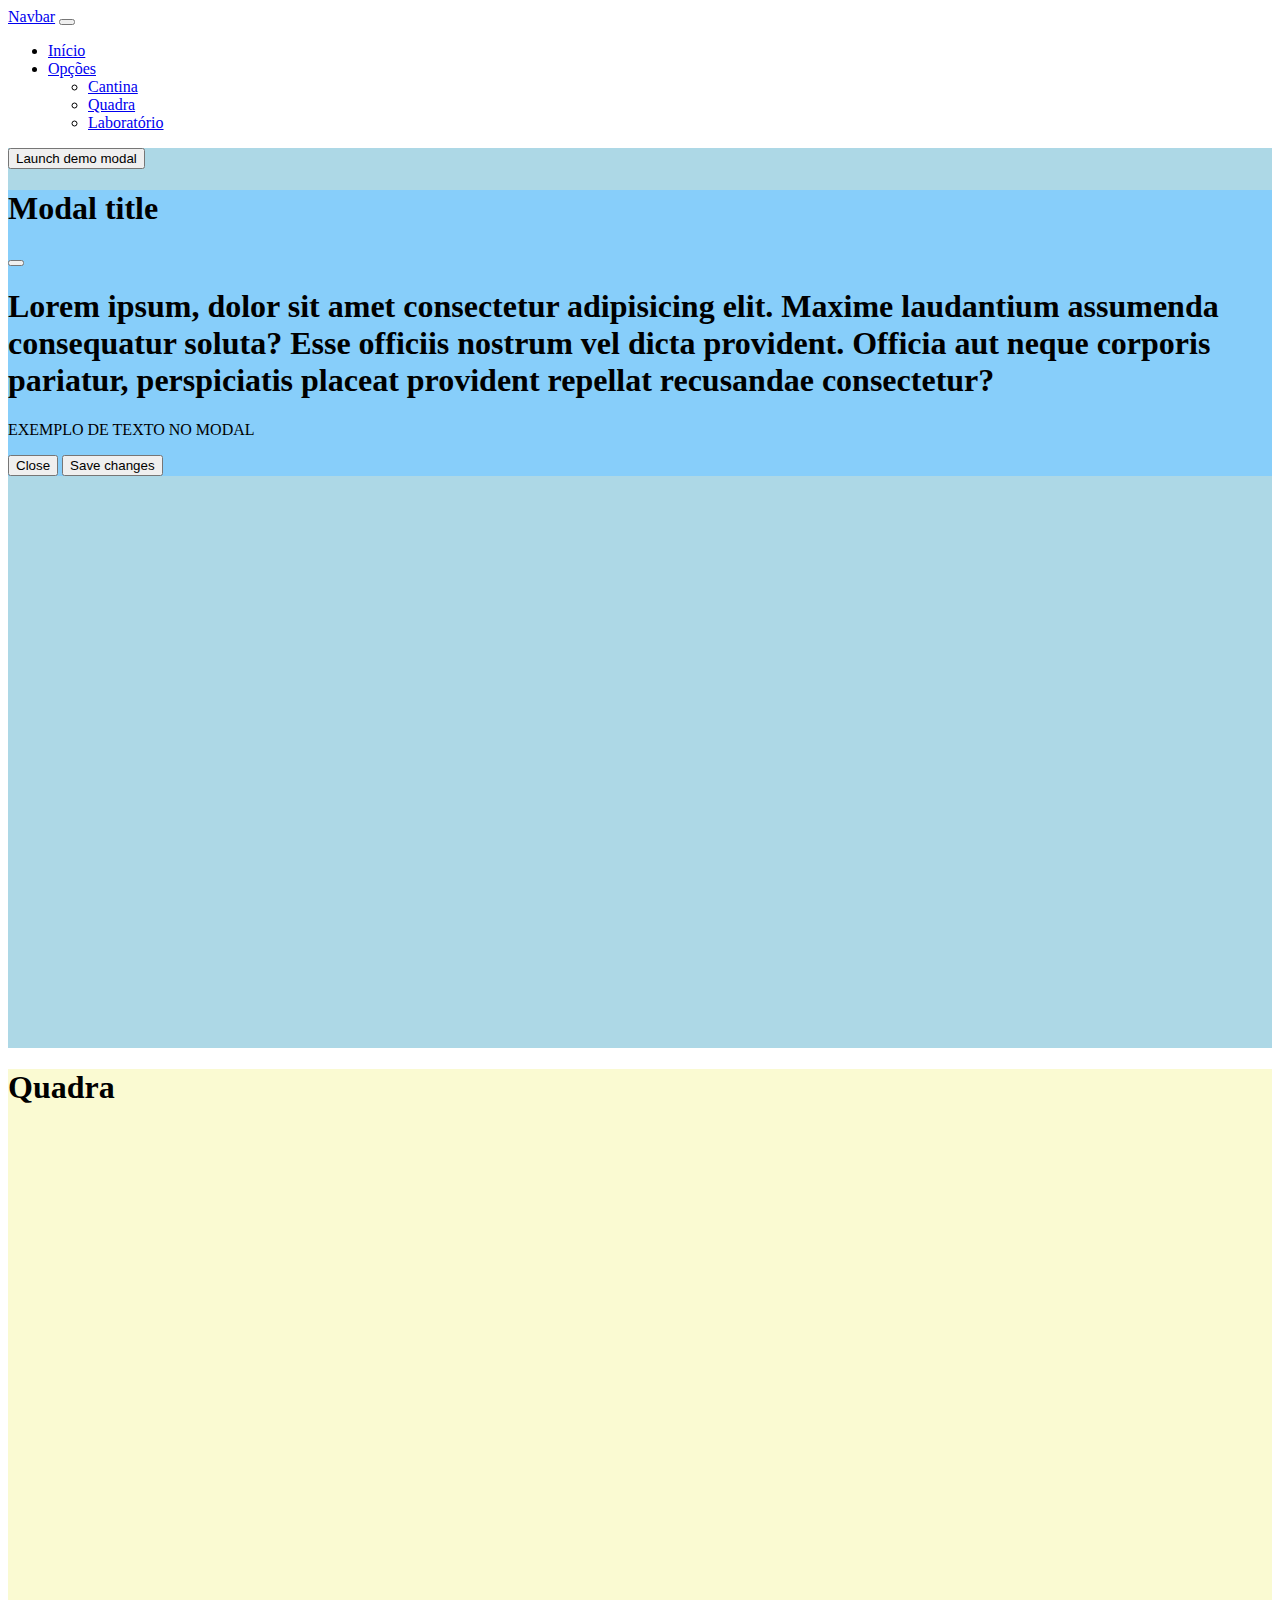
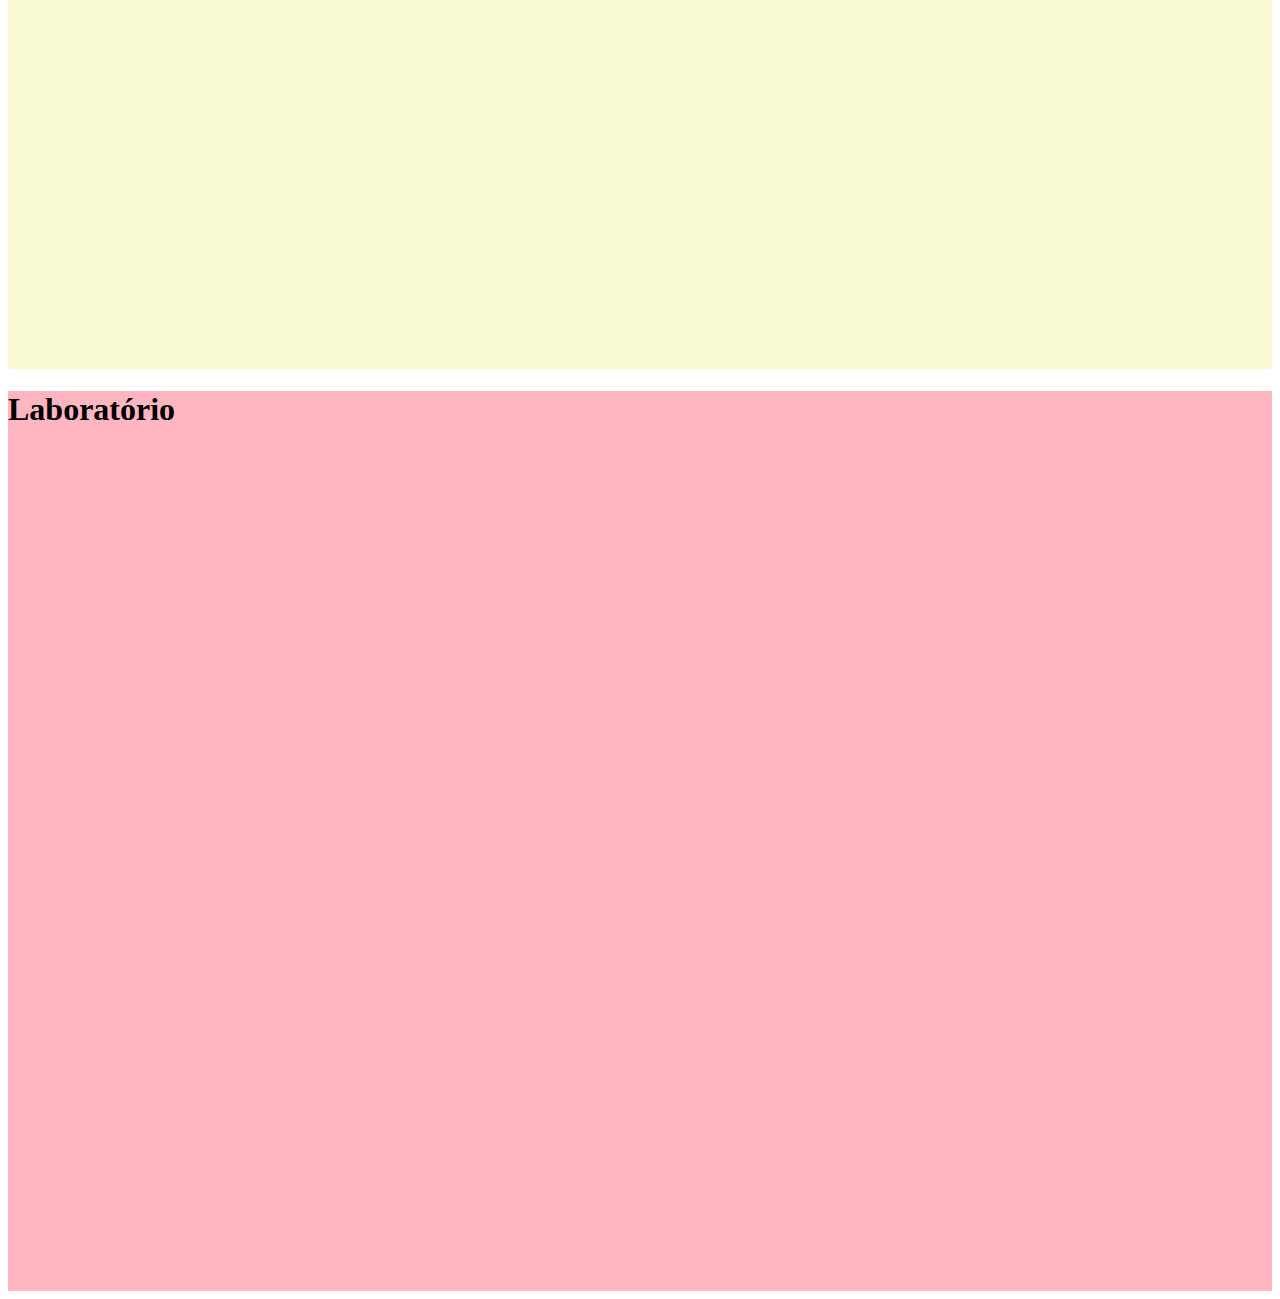
<file: codando/index.html>
<!DOCTYPE html>
<!doctype html>
<html lang="en">
  <head>
    <meta charset="utf-8">
    <meta name="viewport" content="width=device-width, initial-scale=1">
    <title>coding</title>
    <link href="https://cdn.jsdelivr.net/npm/bootstrap@5.3.8/dist/css/bootstrap.min.css" rel="stylesheet" integrity="sha384-sRIl4kxILFvY47J16cr9ZwB07vP4J8+LH7qKQnuqkuIAvNWLzeN8tE5YBujZqJLB" crossorigin="anonymous">
  </head>
  <body>

    <header>
        <nav class="navbar navbar-expand-lg bg-body-tertiary">
  <div class="container-fluid">
    <a class="navbar-brand" href="#">Navbar</a>
    <button class="navbar-toggler" type="button" data-bs-toggle="collapse" data-bs-target="#navbarNavDropdown" aria-controls="navbarNavDropdown" aria-expanded="false" aria-label="Toggle navigation">
      <span class="navbar-toggler-icon"></span>
    </button>
    <div class="collapse navbar-collapse" id="navbarNavDropdown">
      <ul class="navbar-nav">
        <li class="nav-item">
          <a class="nav-link" aria-current="page" href="#">Início</a>
        </li>
        <li class="nav-item dropdown">
          <a class="nav-link dropdown-toggle" href="#" role="button" data-bs-toggle="dropdown" aria-expanded="false">
            Opções
          </a>
          <ul class="dropdown-menu">
            <li><a class="dropdown-item" href="#">Cantina</a></li>
            <li><a class="dropdown-item" href="#quadra">Quadra</a></li>
            <li><a class="dropdown-item" href="#lab">Laboratório</a></li>
          </ul>
        </li>
      </ul>
    </div>
  </div>
</nav>
</header>

<div style="height: 100vh;background-color: lightblue;">
    

<!-- Button trigger modal -->
<button type="button" class="btn btn-primary" data-bs-toggle="modal" data-bs-target="#exampleModal">
  Launch demo modal
</button>

<!-- Modal -->
<div class="modal fade" id="exampleModal" tabindex="-1" aria-labelledby="exampleModalLabel" aria-hidden="true"> 
    <!-- SE DER UM BACKGROUND COLOR AQUI, O FUNDO FICA DESSA COR -->


  <div class="modal-dialog">
    <div class="modal-content" style="background-color: lightskyblue;">
      <div class="modal-header">
        <h1 class="modal-title fs-5" id="exampleModalLabel">Modal title</h1>
        <button type="button" class="btn-close" data-bs-dismiss="modal" aria-label="Close"></button>
      </div>
      <div class="modal-body">
        <h1>Lorem ipsum, dolor sit amet consectetur adipisicing elit. Maxime laudantium assumenda consequatur soluta? Esse officiis nostrum vel dicta provident. Officia aut neque corporis pariatur, perspiciatis placeat provident repellat recusandae consectetur?</h1>
        <p>EXEMPLO DE TEXTO NO MODAL</p>
      </div>
      <div class="modal-footer">
        <button type="button" class="btn btn-secondary" data-bs-dismiss="modal">Close</button>
        <button type="button" class="btn btn-primary" data-bs-dismiss="modal">Save changes</button>
      </div>
    </div>
  </div>
</div>


</div>

<div id="quadra" style="height: 100vh;background-color: lightgoldenrodyellow;">
    <h1>Quadra</h1>
</div>

<div id="lab" style="height: 100vh;background-color: lightpink;">
    <h1>Laboratório</h1>
</div>







    <script src="https://cdn.jsdelivr.net/npm/bootstrap@5.3.8/dist/js/bootstrap.bundle.min.js" integrity="sha384-FKyoEForCGlyvwx9Hj09JcYn3nv7wiPVlz7YYwJrWVcXK/BmnVDxM+D2scQbITxI" crossorigin="anonymous"></script>
  </body>
</html>
</file>
